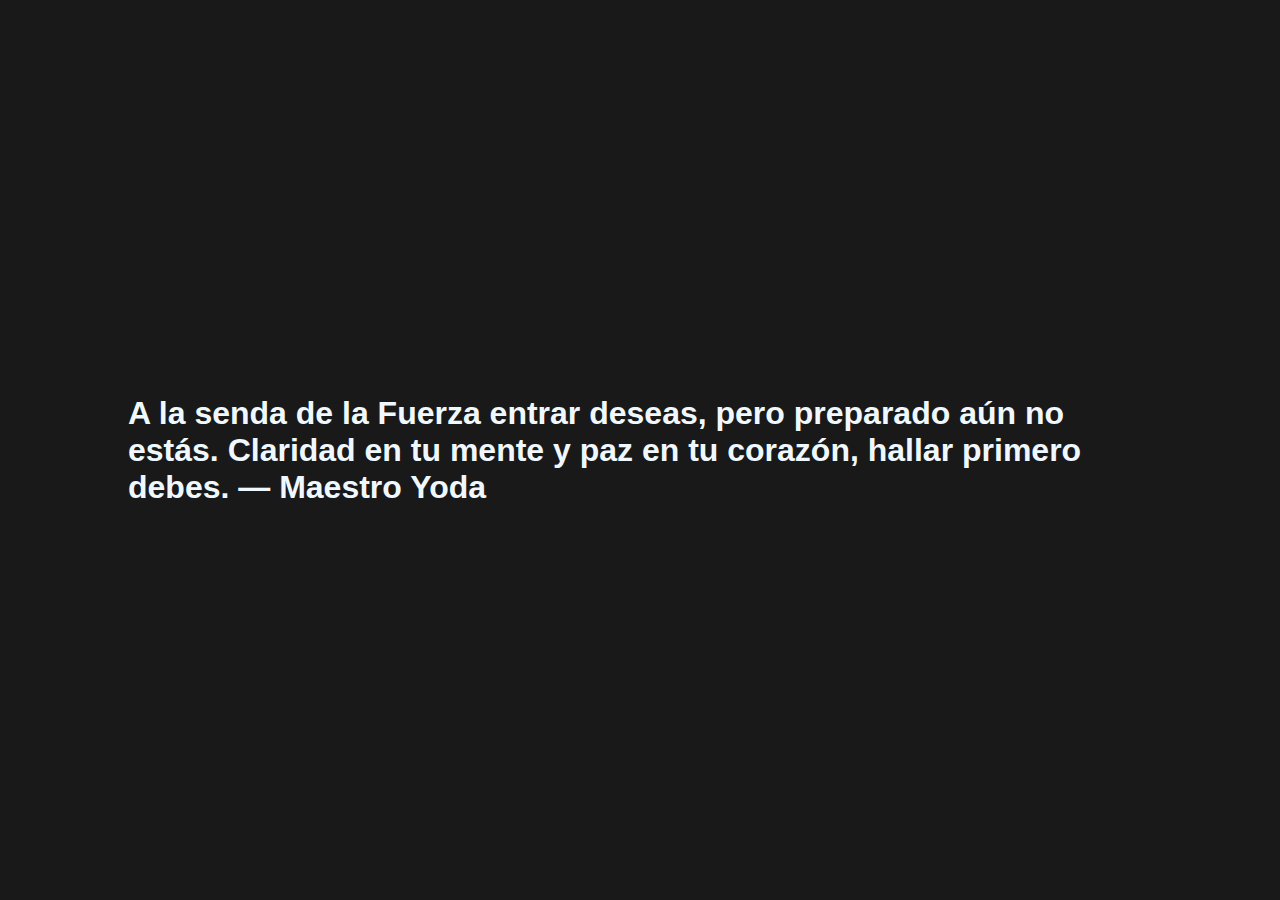
<file: nonono.html>
<!DOCTYPE html>
<html lang="en">
<head>
    <meta charset="UTF-8">
    <meta name="viewport" content="width=device-width, initial-scale=1.0">
    <title>Document</title>
    <link rel="stylesheet" href="./Styles/nonono.css">
</head>
<body>
        <h1>A la senda de la Fuerza entrar deseas, pero preparado aún no estás. Claridad en tu mente y paz en tu corazón, hallar primero debes. — Maestro Yoda</h1>
</body>
</html>
</file>
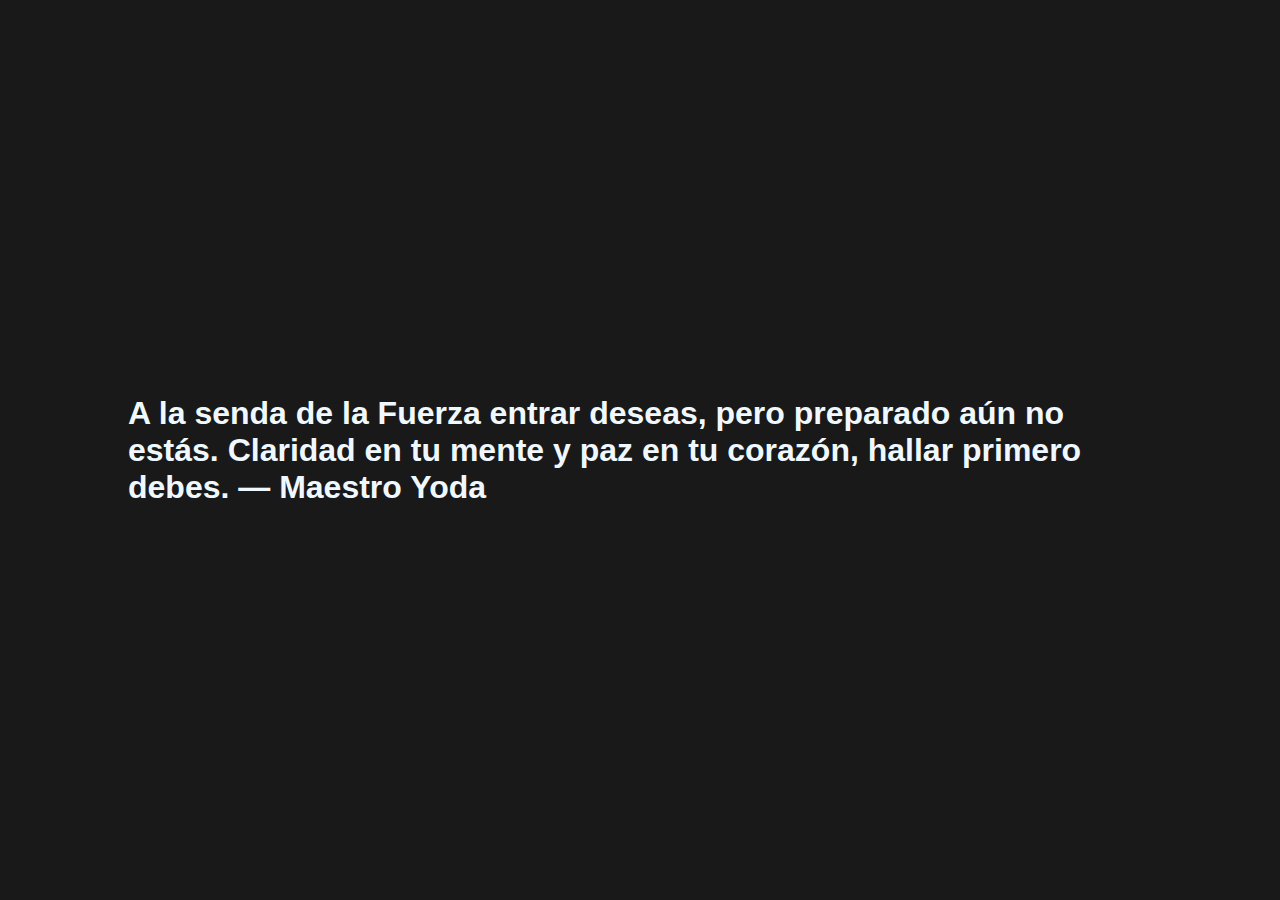
<file: Pages/close.html>
<!DOCTYPE html>
<html lang="es">
<head>
    <meta http-equiv="Cache-Control" content="no-cache, no-store, must-revalidate" />

    <meta charset="UTF-8">
    <meta name="viewport" content="width=device-width, initial-scale=1.0">
    <title>Document</title>
    <link rel="stylesheet" href="../Styles/close.css">
</head>
<body>
        <h1>A la senda de la Fuerza entrar deseas, pero preparado aún no estás. Claridad en tu mente y paz en tu corazón, hallar primero debes. — Maestro Yoda</h1>
</body>
</html>
</file>
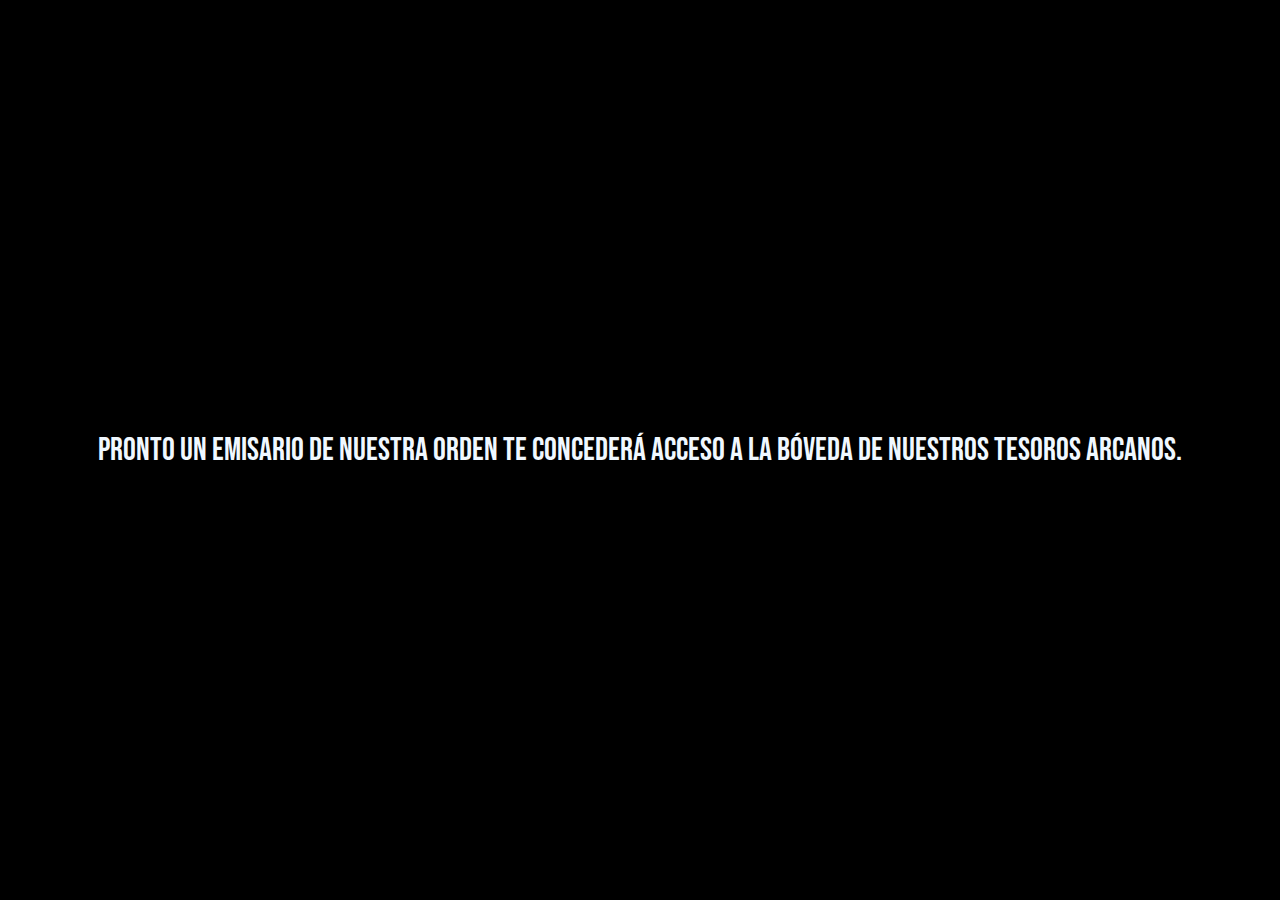
<file: Pages/done.html>
<!DOCTYPE html>
<html lang="es">
<head>
    <meta http-equiv="Cache-Control" content="no-cache, no-store, must-revalidate" />

    <meta charset="UTF-8">
    <meta name="viewport" content="width=device-width, initial-scale=1.0">
    <title>Mitoosis</title>
    <link rel="stylesheet" href="../Styles/done.css">
</head>
<body>


    <p class="confirm">Pronto un emisario de nuestra orden te concederá acceso a la bóveda de nuestros tesoros arcanos.</p>

</body>
</html>
</file>
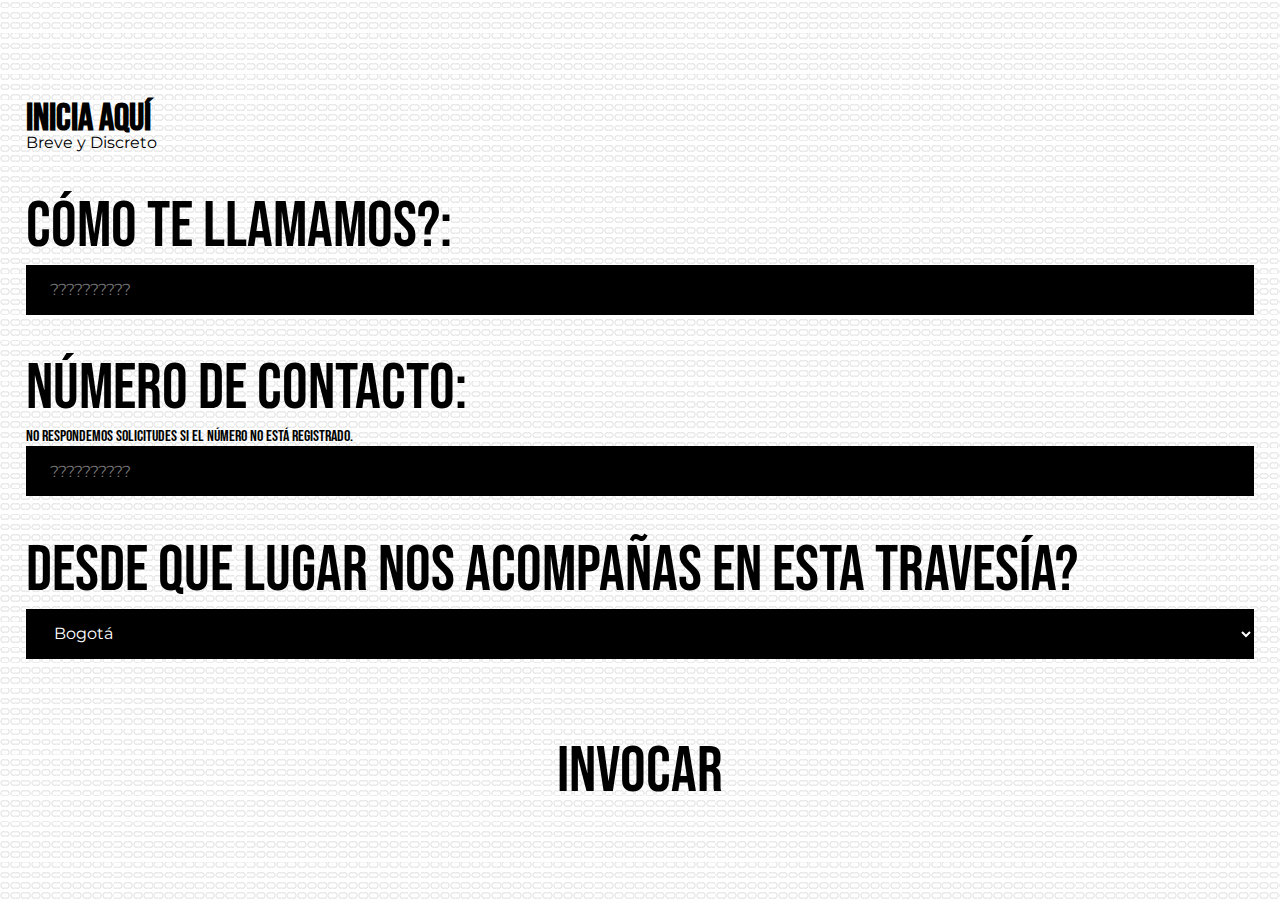
<file: Pages/forms.html>
<!DOCTYPE html>
<html lang="es">
<head>
    <meta http-equiv="Cache-Control" content="no-cache, no-store, must-revalidate" />

    <meta charset="UTF-8">
    <meta name="viewport" content="width=device-width, initial-scale=1.0">
    <link rel="stylesheet" href="../Styles/forms.css">
    <title>Formulario con Google Apps Scripts</title>
    <script defer src="../Scripts/form.js"></script>
</head>
<body>

    <div class="forms">
        <form id="miFormulario" class="form" autocomplete="off">
            <div class="info">
                <h1 class="info__title">Inicia Aquí</h1>
                <p class="info__text">Breve y Discreto</p>
            </div>

            <div class="name-box">
                <label class="name-box__label" for="name-box__name">Cómo te llamamos?:</label>
                <input id="name-box__name" name="nombre" type="text" placeholder="??????????" required>
            </div>
            <div class="phone-box">
                <label class="phone-box__label" for="phone-box__phone">Número de contacto: </label>
                <p class="phone-box__note">No respondemos solicitudes si el número no está registrado.</p>
                <input id="phone-box__phone" name="numero" type="number" placeholder="??????????" required>
            </div>
            <div class="city-box">
                <label class="city-box__label" for="city-box__city">Desde que lugar nos acompañas en esta travesía?</label>
                <select id="city-box__city" name="select" required>
                    <option value="Bogotá">Bogotá</option>
                    <option value="Chía">Chía</option>
                    <option value="Cajicá">Cajicá</option>
                    <option value="Zipaquirá">Zipaquirá</option>
                </select>
            </div>
            <button class="form__button" type="submit">Invocar</button>
        </form>
    </div>
</body>
</html>
</file>
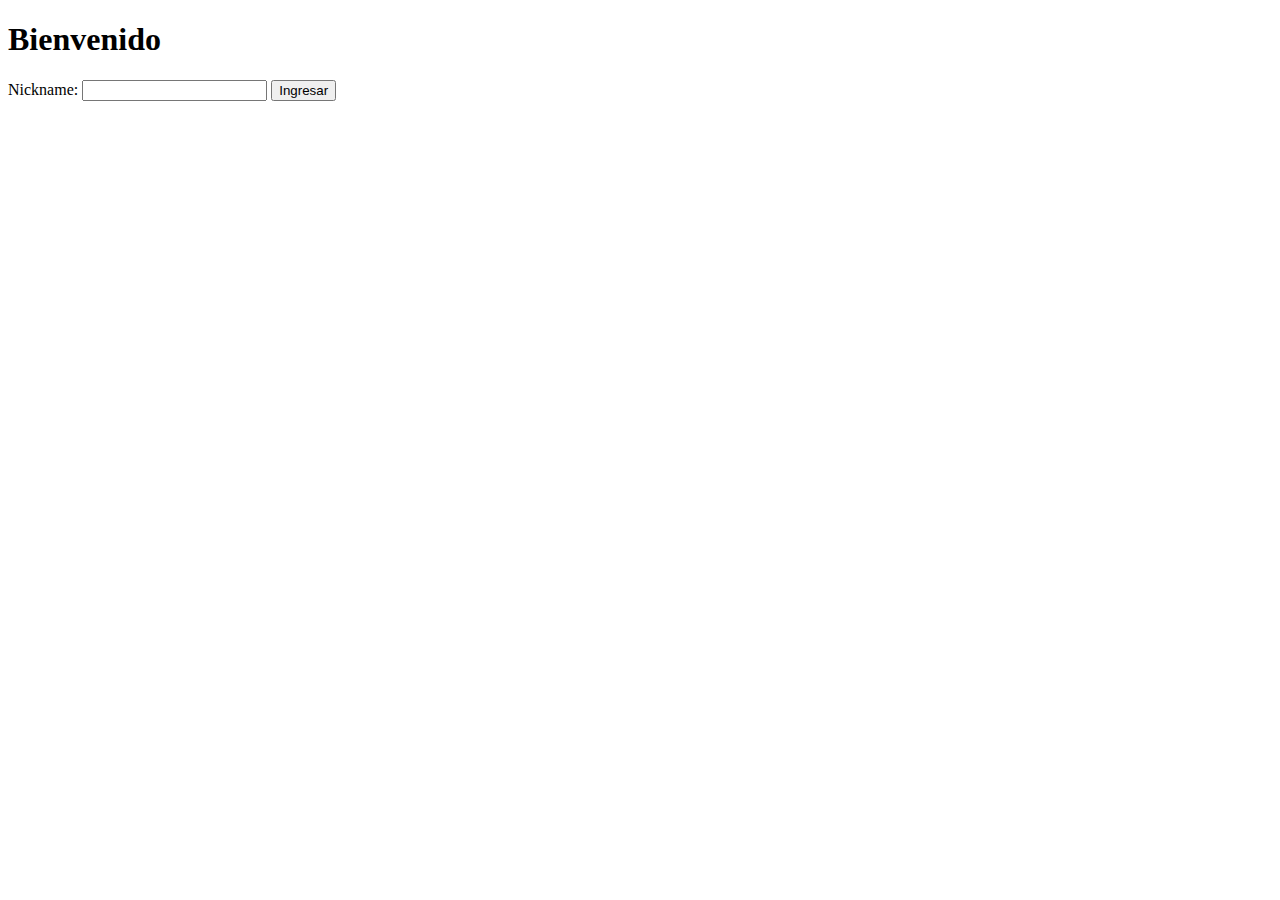
<file: Pruebas/prueba.html>
<!DOCTYPE html>
<html lang="en">
<head>
    <meta charset="UTF-8">
    <meta name="viewport" content="width=device-width, initial-scale=1.0">
    <title>Validar Nickname</title>
    <script>
        async function validarNickname() {
            const nickname = document.getElementById("nickname").value;
            const response = await fetch(`https://script.google.com/macros/s/AKfycbyvbHd_KnhISkqJVD84QJog_anraIl7GdBN61NdMO3D9VitjTGaF0QO5sMNRHgfoZB9Ew/exec?nickname=${nickname}`);
            const result = await response.json();

            if (result.exists) {
                window.location.href = "../Pages/done.html";
                // Redirigir o continuar con el flujo
            } else {
                alert("El nickname no existe. Inténtalo de nuevo.");
            }
        }
    </script>
</head>
<body>
    <h1>Bienvenido</h1>
    <form onsubmit="event.preventDefault(); validarNickname();">

        <label for="nickname">Nickname:</label>
        <input type="text" id="nickname" name="nickname" required>
        <button type="submit">Ingresar</button>
    </form>
</body>
</html>
</file>
<file: Styles/nonono.css>
@font-face {
    font-family: 'Bebas N';
    src: url('../Fonts/Bebas_Neue/BebasNeue-Regular.ttf')format("woff");
}
@font-face {
    font-family: 'Montserrat';
    src: url('../Fonts/Montserrat/Montserrat-Regular.woff2')format("woff");
}


*{
    margin: 0;
    padding: 0;
    box-sizing: border-box;
    font-family: "Bebas Neue", sans-serif;
}

body{
    background-color: #191919;
    height: 100vh;
    width: 100vw;
    overflow: hidden;

    display: flex;
    justify-content: center;
    align-items: center;
    color: aliceblue;

    padding: 10%;
}
</file>
<file: Styles/close.css>
@font-face {
    font-family: 'Bebas N';
    src: url('../Fonts/Bebas_Neue/BebasNeue-Regular.ttf')format("woff");
}
@font-face {
    font-family: 'Montserrat';
    src: url('../Fonts/Montserrat/Montserrat-Regular.woff2')format("woff");
}


*{
    margin: 0;
    padding: 0;
    box-sizing: border-box;
    font-family: "Bebas Neue", sans-serif;
}

body{
    background-color: #191919;
    height: 100vh;
    width: 100vw;
    overflow: hidden;

    display: flex;
    justify-content: center;
    align-items: center;
    color: aliceblue;

    padding: 10%;
}
</file>
<file: Styles/done.css>
@font-face {
    font-family: 'Bebas N';
    src: url('../Fonts/Bebas_Neue/BebasNeue-Regular.ttf')format("woff");
}

*{
    margin: 0;
    padding: 0;
    box-sizing: border-box;
}

body{
    height: 100vh;
    width: 100vw;

    background-color: black;
    color: aliceblue;
    display: flex;
    flex-direction: column;
    justify-content: center;
    align-items: center;

    overflow: hidden;
}

.confirm{
    font-family: 'Bebas N';
    font-size: 2em;
}

@media  screen and (min-width:225px) and (max-width:762px) {
    body{
        padding: 2%;
    }

    .confirm{
        font-size: 1.5em;
        text-align: center;
    }
}
</file>
<file: Styles/forms.css>
@font-face {
    font-family: 'Bebas N';
    src: url('../Fonts/Bebas_Neue/BebasNeue-Regular.ttf')format("woff");
}
@font-face {
    font-family: 'Montserrat';
    src: url('../Fonts/Montserrat/Montserrat-Regular.woff2')format("woff");
}

*{
    margin: 0;
    padding: 0;
    box-sizing: border-box;
}

*::-webkit-scrollbar {
    display: none; /* Oculta la barra de desplazamiento */
}
body{
    font-family: 'Bebas N';
    overflow: hidden;
}

body::before{
    content: "";
    position: absolute;
    height: 100hv;
    top: 0;
    right: 0;
    left: 0;
    bottom: 0;
    z-index: -1;
    background-image: url(../Images/LOGO\ REDUCIDO\ NEGRO.svg);
    background-repeat: repeat;
    background-size: 0.8%;
    filter: opacity(0.1);
}

.forms{
    height: 100vh;
    width: 100vw;
}

.form{
    height: 85vh;

    display: flex;
    flex-direction: column;
    justify-content:center;
    align-items: stretch;
    gap: 5%;

    padding: 2%;
    
}

.info__title{
    font-size: 2.4em;
    line-height: 0.7em;
}
.info__text{
    font-family: 'Montserrat';
    font-size: 1em;
}
.name-box ,.phone-box , .city-box{
    display: flex;
    flex-direction: column;
}
.name-box__label, .phone-box__label , .city-box__label{
    font-size: 4em;
}

#name-box__name, #phone-box__phone, #city-box__city{
    background-color: #000000;
    font-family: 'Montserrat';
    font-size: 1em;
    height: 50px;
    padding: 0 2%;
    color: #ffffff;

    border: none;
}


#phone-box__phone::-webkit-inner-spin-button { 
-webkit-appearance: none; 
margin: 0; 
}

#name-box__name{
    display: inline-block;
}
.phone-box__note{
    display: inline;
}

.form__button{
    position: absolute;
    left: 0;
    right: 0;
    bottom: 10%;
    margin: auto;
    font-family: 'Bebas N';
    font-size: 4em;
    width: 15%;
    line-height: auto;
    background: transparent;
    border: none;
    &:hover{
        background-color: rgb(0, 0, 0);
        color: #ffffff;
    }
}


@media  screen and (min-width:225px) and (max-width:762px) {
    
    body::before{
        background-size: 3%;
    }
    .form{
        height: 85vh;
        justify-content: center;
        gap: 5%;

    }



    .name-box__label, .phone-box__label , .city-box__label{
        font-size: 2em;
       

    }

    #name-box__name, #phone-box__phone, #city-box__city{

        font-size: 1em;
        height: 50px;
        padding: 0 2%;

    }

   

    .form__button{
        position: absolute;
        left: 0;
        right: 0;
        bottom:10%;
        font-size: 2.5em;
        width: 130px;

        &:active{
            background-color: rgb(0, 0, 0);
            color: #ffffff;
        }
    }
}

/* Colores para modo oscuro */
@media (prefers-color-scheme: dark) {
    .form__button{
        color: rgb(0, 0, 0);
    }
  }

  @media (prefers-color-scheme: light) {
    .form__button{
        color: rgb(0, 0, 0);
    }
  }
</file>
